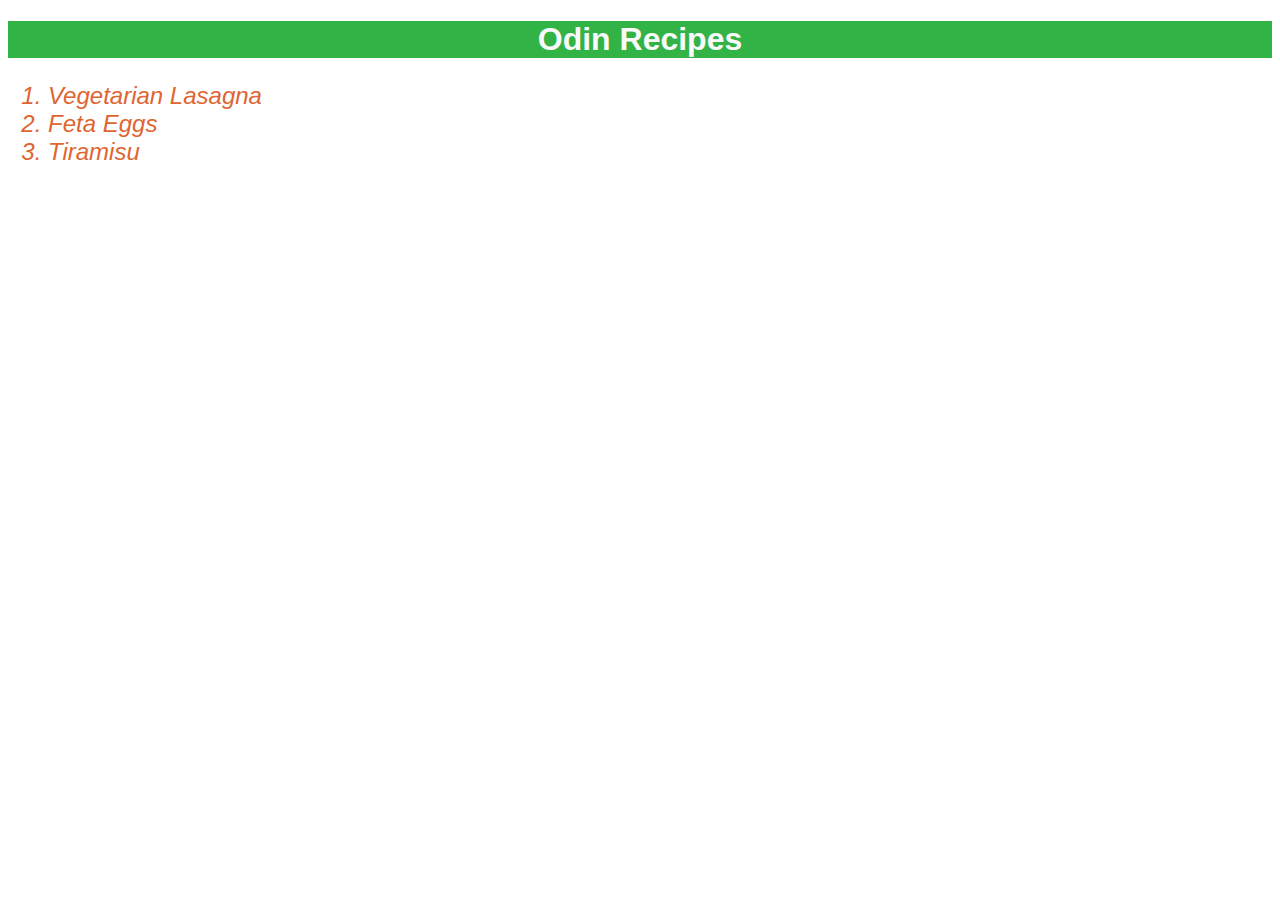
<file: index.html>
<!DOCTYPE html>
<html lang="en">
<head>
    <meta charset="UTF-8">
    <meta http-equiv="X-UA-Compatible" content="IE=edge">
    <meta name="viewport" content="width=device-width, initial-scale=1.0">
    <link rel="stylesheet" href="style.css">
    <title>Document</title>
</head>
<body>
    <h1>Odin Recipes</h1>
    <div class= "main-list">
    <ol>
        <li><a href="./recipes/lasagna.html">Vegetarian Lasagna</a></li>
        <li><a href="./recipes/feta-eggs.html">Feta Eggs</a></li>
        <li><a href="./recipes/tiramisu.html">Tiramisu</a></li>
    </ol>
    </div>
</body>
</html>
</file>
<file: style.css>
h1 {
    font-family: Verdana, Geneva, Tahoma, sans-serif;
    background-color: rgb(50, 179, 70);
    color: rgb(250, 250, 250);
    text-align: center;
}

h2 {
    font-family: Verdana, Geneva, Tahoma, sans-serif;
    background-color: rgb(50, 179, 70);
    color: rgb(250, 250, 250);
    text-align: center;
}

p {
    font-family: Verdana, Geneva, Tahoma, sans-serif;
    color: rgb(17, 17, 17);
  
}

.main-list {
    font-family: Verdana, Geneva, Tahoma, sans-serif;
    font-size: 24px;
    font-style: italic;
    color: rgb(222, 101, 49);
    
}

.second-list {
    font-family: Verdana, Geneva, Tahoma, sans-serif;
    color: rgb(17, 17, 17);
}

img {
    border-radius: 8px;
    width: 400px;
    height: auto;
    display: block;
    margin-left: auto;
    margin-right: auto;
}

a:link { text-decoration: none; }
a:visited { text-decoration: none; }
a:hover { text-decoration: none; }
a:active { text-decoration: none; }
a { color: inherit; }
</file>
